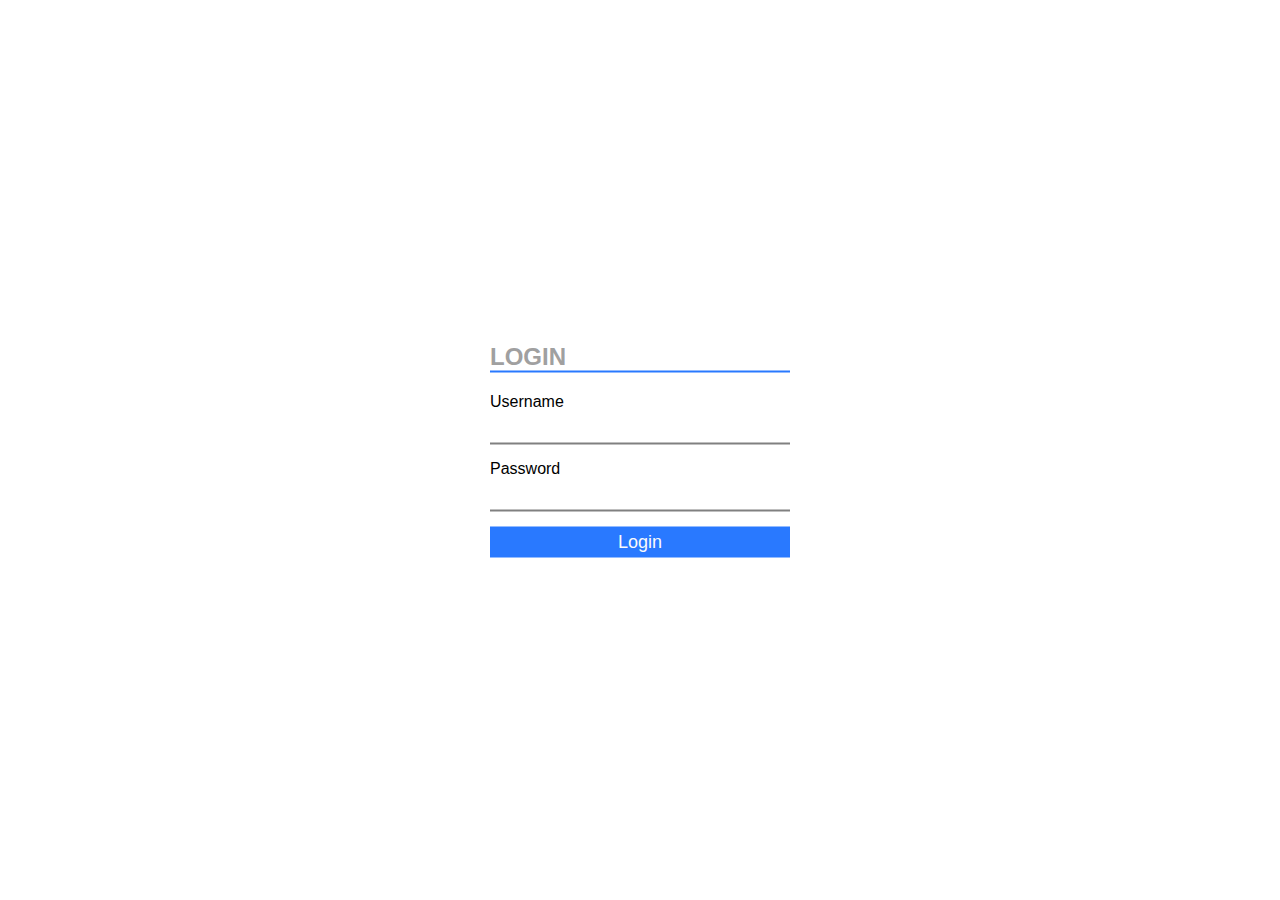
<file: index.html>
<!DOCTYPE html>
<html lang="en">
<head>
    <meta charset="UTF-8">
    <meta http-equiv="X-UA-Compatible" content="IE=edge">
    <meta name="viewport" content="width=device-width, initial-scale=1.0">
    <title>Pemrograman Web RD</title>
    <link rel="stylesheet" href="style.css">
</head>
<body>
    <div class="container">
        <h2>Login</h2>
        <form method="GET">
            <label> Username </label>
            <input type="text"><br>
            <label> Password </label>
            <input type="password"><br>
            <button> Login </button>
        </form>
    </div>
</body>
</html>
</file>
<file: style.css>
*{
    margin: 0;
    padding: 0;
    font-family: -apple-system, BlinkMacSystemFont, 'Segoe UI', Roboto, Oxygen, Ubuntu, Cantarell, 'Open Sans', 'Helvetica Neue', sans-serif;

}

body{
    height: 100vh;
    background-image: url(https://wallpaperaccess.com/full/283930.jpg);
    background-size: cover;
    background-position: center;
    background-repeat: no-repeat;
}

.container{
    position: absolute;
    left:50%;
    top: 50%;
    transform: translate(-50%,-50%);
    padding: 20px;
    width: 300px;

    background-color: transparent;   
}

.container h2{
    text-align: left;
    color:rgb(160, 160, 160);
    margin-bottom: 20px;
    text-transform: uppercase;
    border-bottom: 2px solid #2979ff;
}

.container label{
    text-align: left;
    color:black;
}

.container form input{
    width: calc(100% - 20px);
    padding: 8px 10px;
    margin-bottom: 15px;
    border: none;
    background-color: transparent;
    border-bottom: 2px solid gray;
    color:black;
    font-size: 14px;
}

.container form button{
    width: 100%;
    padding: 5px 0;
    border: none;
    background-color:#2979ff;
    font-size: 18px;
    color: #fafafa;
}
</file>
